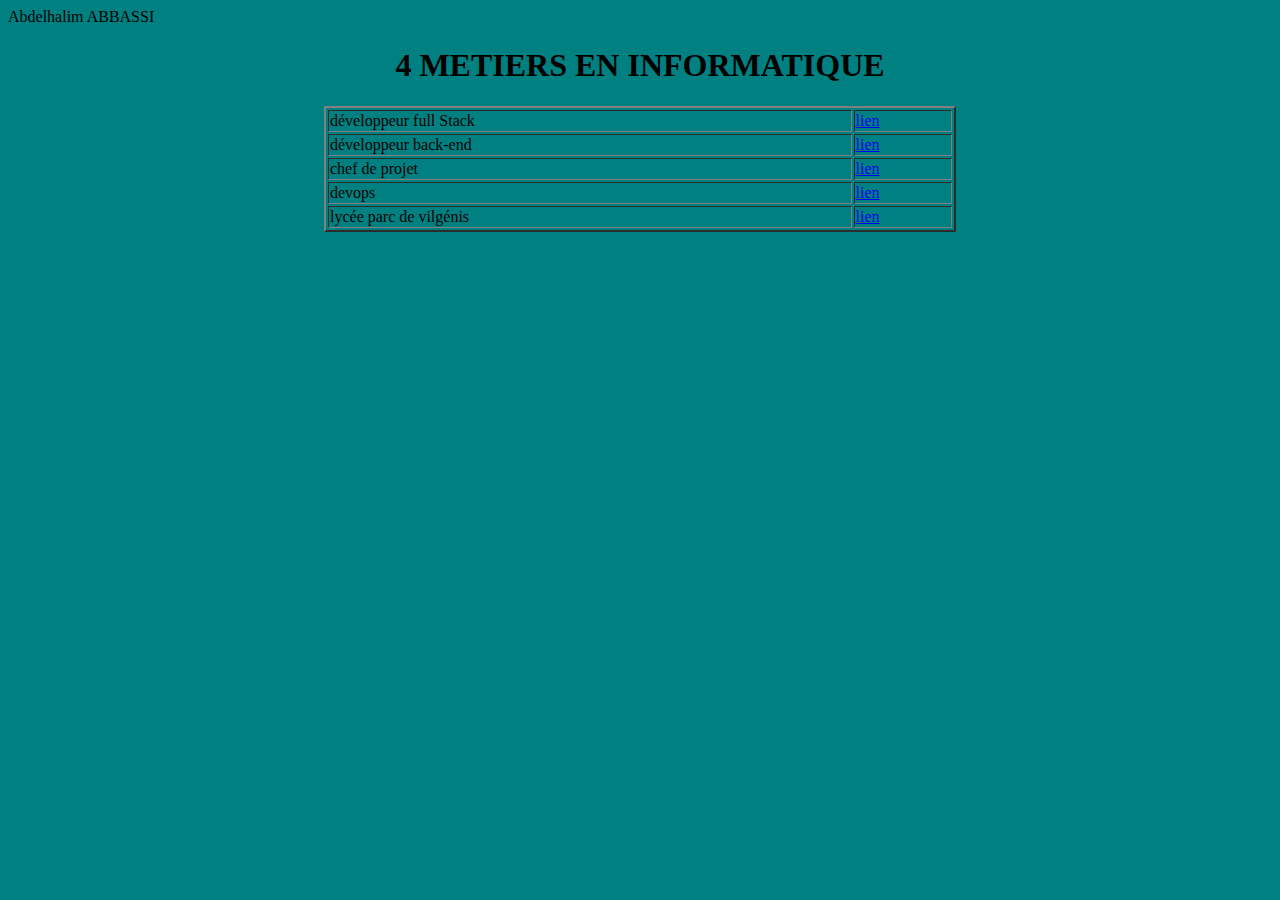
<file: index.html>
Abdelhalim ABBASSI
<!DOCTYPE html>
<html lang="en">
<head>
    <meta charset="UTF-8">
    <meta http-equiv="X-UA-Compatible" content="IE=edge">
    <meta name="viewport" content="width=device-width, initial-scale=1.0">
    <title>ONISEP</title>
</head>

<body bgcolor="teal">
    <center><h1>4 METIERS EN INFORMATIQUE</h1></center>
   <center>
    <table border="2" width="50%" heigth="200">
        <tr><td>développeur full Stack</td><td><a href="developpeurfullstack.html">lien</a></td></tr>
        <tr><td>développeur back-end</td><td><a href="developpeurbackend.html">lien</a></td></tr>
        <tr><td>chef de projet</td><td><a href="chefdeprojet.html">lien</a></td></tr>
        <tr><td>devops</td><td><a href="devops.html">lien</a></td></tr>
        <tr><td>lycée parc de vilgénis</td><td><a href="etablissement.html">lien</a></td></tr>
    </table>
   </center>
    
</body>
</html>
</file>
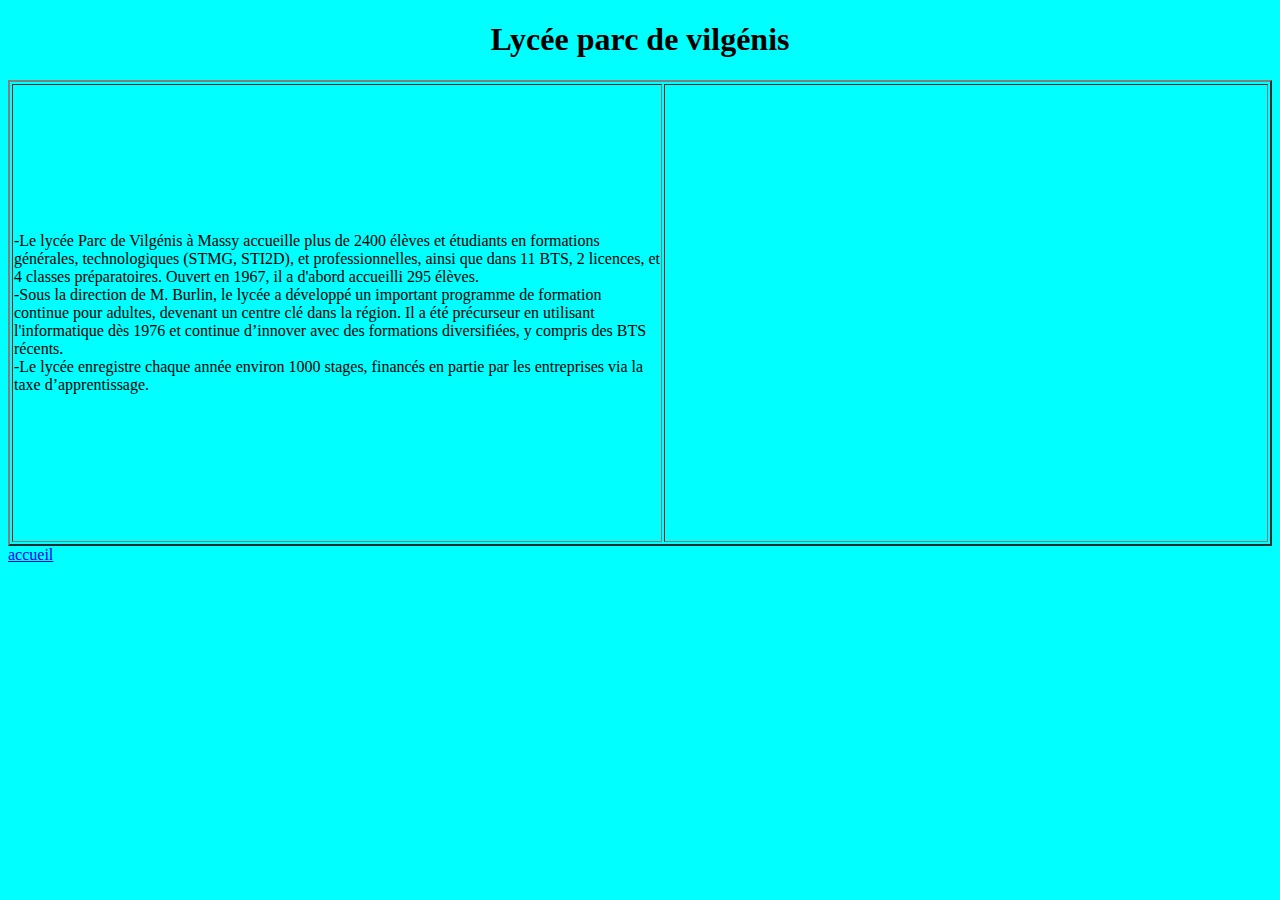
<file: etablissement.html>
<!DOCTYPE html>
<html lang="en">
<head>
    <meta charset="UTF-8">
    <meta http-equiv="X-UA-Compatible" content="IE=edge">
    <meta name="viewport" content="width=device-width, initial-scale=1.0">
    <title>Document</title>
</head>
<body bgcolor="cyan">
   <center> <h1>Lycée parc de vilgénis</h1></center>
    <table border="2">
    <tr>
        <td>
            <p>
        -Le lycée Parc de Vilgénis à Massy accueille plus de 2400 élèves et étudiants en formations générales, technologiques (STMG, STI2D), et professionnelles, ainsi que dans 11 BTS, 2 licences, et 4 classes préparatoires. Ouvert en 1967, il a d'abord accueilli 295 élèves.
         <br>
        -Sous la direction de M. Burlin, le lycée a développé un important programme de formation continue pour adultes, devenant un centre clé dans la région. Il a été précurseur en utilisant l'informatique dès 1976 et continue d’innover avec des formations diversifiées, y compris des BTS récents.
        <br>
         -Le lycée enregistre chaque année environ 1000 stages, financés en partie par les entreprises via la taxe d’apprentissage.
           </p>
        </td><td><iframe src="https://www.google.com/maps/embed?pb=!1m18!1m12!1m3!1d2631.6522762561067!2d2.2526043000000002!3d48.731235600000005!2m3!1f0!2f0!3f0!3m2!1i1024!2i768!4f13.1!3m3!1m2!1s0x47e677a226d26443%3A0x169ed3e42bc6b239!2sLyc%C3%A9e%20Parc%20de%20Vilgenis!5e0!3m2!1sfr!2sfr!4v1726235008055!5m2!1sfr!2sfr" width="600" height="450" style="border:0;" allowfullscreen="" loading="lazy" referrerpolicy="no-referrer-when-downgrade"></iframe></td>  
    </tr>
</table>
    <a href="index.html">accueil</a>
</body>
</html>
</file>
